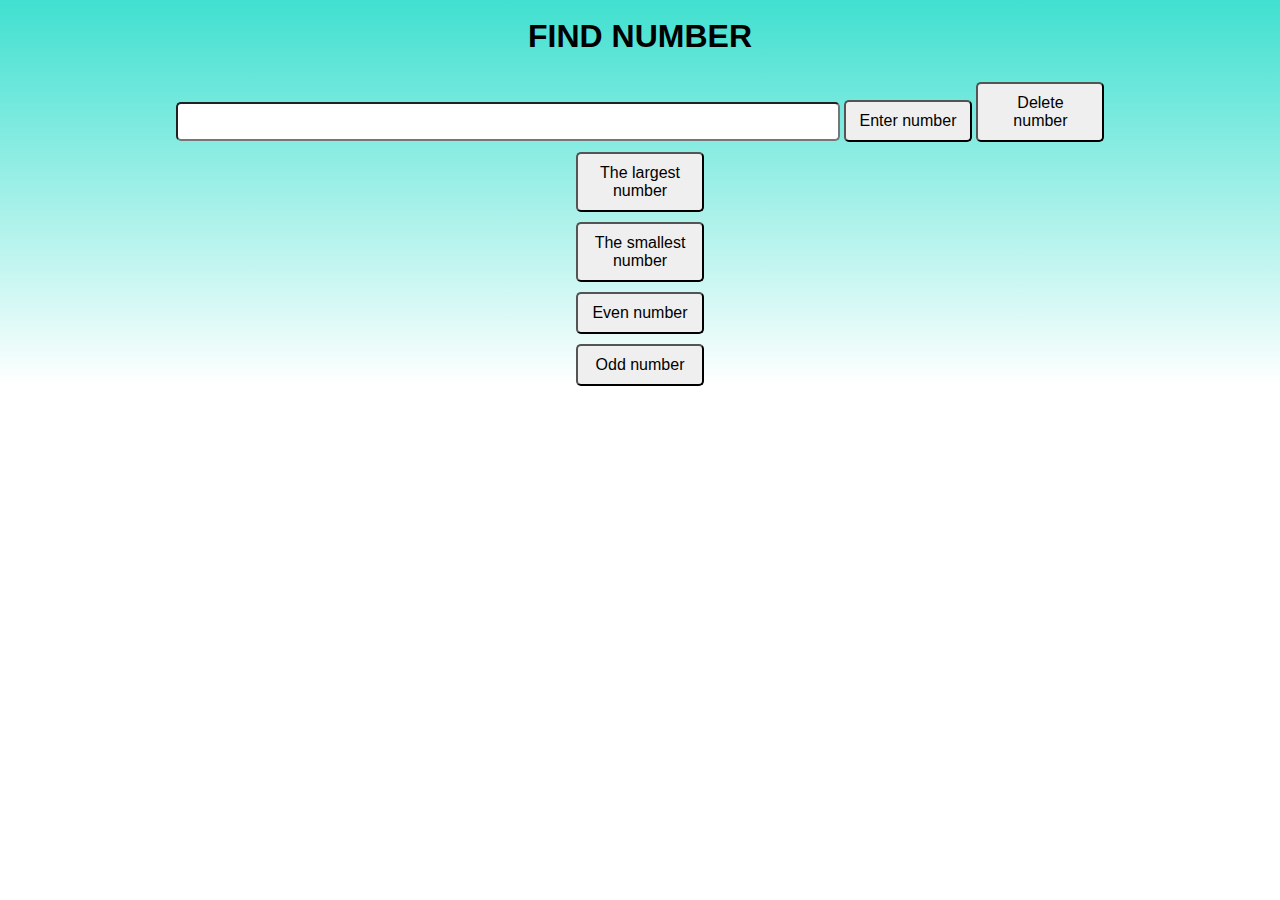
<file: find-number-by-js/index.html>
<!DOCTYPE html>
<html lang="en">

<head>
    <meta charset="UTF-8">
    <meta http-equiv="X-UA-Compatible" content="IE=edge">
    <meta name="viewport" content="width=device-width, initial-scale=1.0">
    <title>Find Number</title>
    <link rel="icon" href="./images/1.png">
    <link rel="stylesheet" href="./css/style.css">
</head>

<body>
    <div class="">
        <h1>Find Number</h1>
        <div>
            <input type="number" id="xValue">
            <button type="button" onclick="get_value()">Enter number</button>
            <button type="button" onclick="delete_value()">Delete number</button>
            <h2 id="input1"></h2>
        </div>
        <div>
            <button type="button" onclick="max()">The largest number</button>
            <h2 id="input2"></h2>
        </div>
        <div>
            <button type="button" onclick="min()">The smallest number</button>
            <h2 id="input3"></h2>
        </div>
        <div>
            <button type="button" onclick="even()">Even number</button>
            <h2 id="input4"></h2>
        </div>
        <div>
            <button type="button" onclick="odd()">Odd number</button>
            <h2 id="input5"></h2>
        </div>
    </div>

    <script src="./javascript/javascript.js"></script>
</body>

</html>
</file>
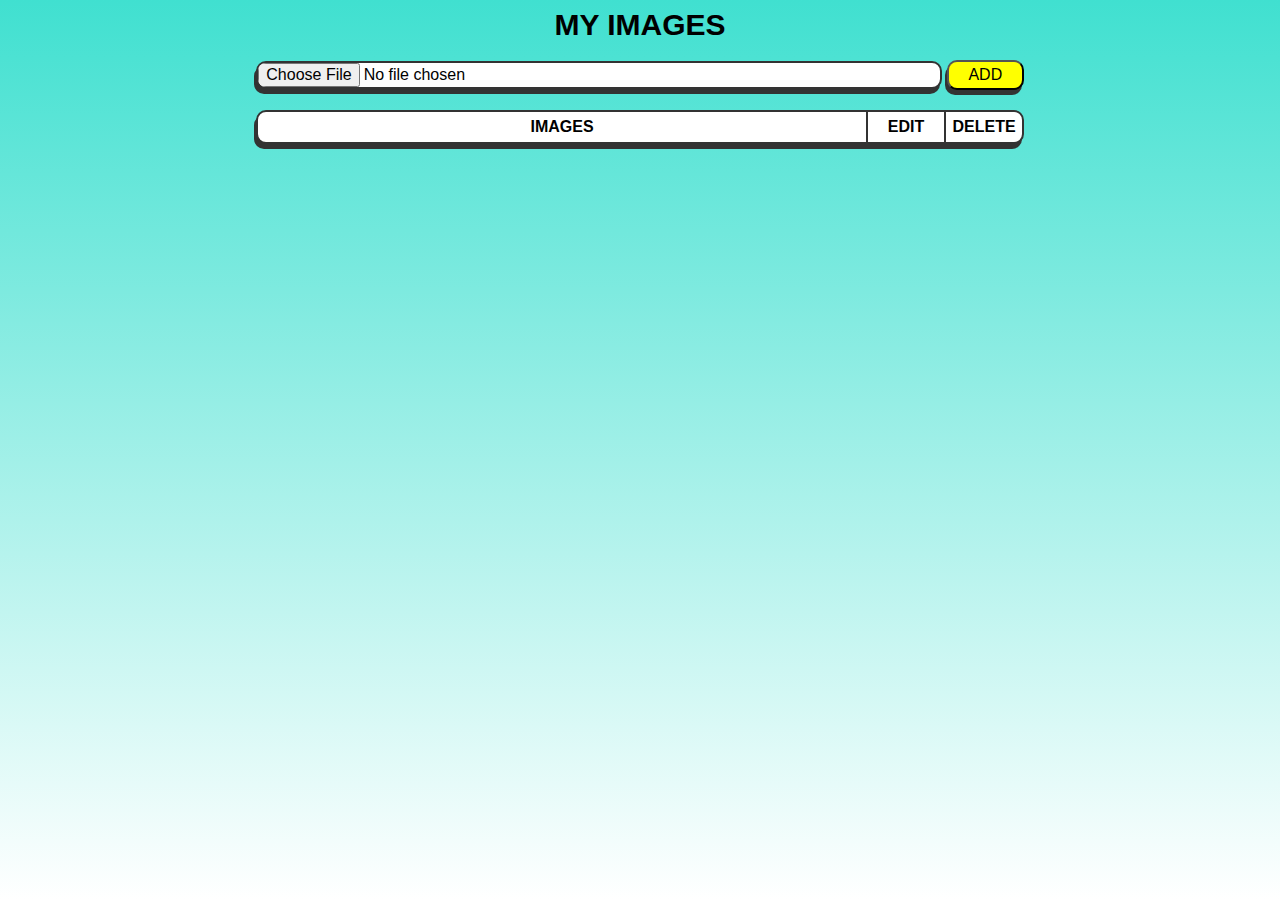
<file: my-images-by-js/index.html>
<html lang="en">

<head>
  <meta charset="UTF-8">
  <meta http-equiv="X-UA-Compatible" content="IE=edge">
  <meta name="viewport" content="width=device-width, initial-scale=1.0">
  <title>My images</title>
  <link rel="stylesheet" href="https://cdnjs.cloudflare.com/ajax/libs/font-awesome/6.1.1/css/all.min.css"
    integrity="sha512-KfkfwYDsLkIlwQp6LFnl8zNdLGxu9YAA1QvwINks4PhcElQSvqcyVLLD9aMhXd13uQjoXtEKNosOWaZqXgel0g=="
    crossorigin="anonymous" referrerpolicy="no-referrer" />
  <link rel="icon" href="./images/1.png">
  <link rel="stylesheet" href="./css/style.css">
</head>

<body>
  <!-- The header -->
  <div class="header">
    <h1>MY IMAGES</h1>
    <div>
      <input type="file" id="header__get-value" accept="image/png, image/jpg" placeholder="...">
      <button class="header__add" onclick="getValue()">ADD</button>
    </div>
  </div>
  <!-- The main -->
  <ul id="main" class="main">
    <li>
      <h2>IMAGES</h2>
      <p>EDIT</p>
      <p>DELETE</p>
    </li>
  </ul>
  <script src="https://code.jquery.com/jquery-3.2.1.slim.min.js"
    integrity="sha384-KJ3o2DKtIkvYIK3UENzmM7KCkRr/rE9/Qpg6aAZGJwFDMVNA/GpGFF93hXpG5KkN"
    crossorigin="anonymous"></script>
  <script src="https://cdn.jsdelivr.net/npm/popper.js@1.12.9/dist/umd/popper.min.js"
    integrity="sha384-ApNbgh9B+Y1QKtv3Rn7W3mgPxhU9K/ScQsAP7hUibX39j7fakFPskvXusvfa0b4Q"
    crossorigin="anonymous"></script>
  <script src="https://cdn.jsdelivr.net/npm/bootstrap@4.0.0/dist/js/bootstrap.min.js"
    integrity="sha384-JZR6Spejh4U02d8jOt6vLEHfe/JQGiRRSQQxSfFWpi1MquVdAyjUar5+76PVCmYl"
    crossorigin="anonymous"></script>
  <script src="./javascript/javascript.js"></script>
</body>

</html>
</file>
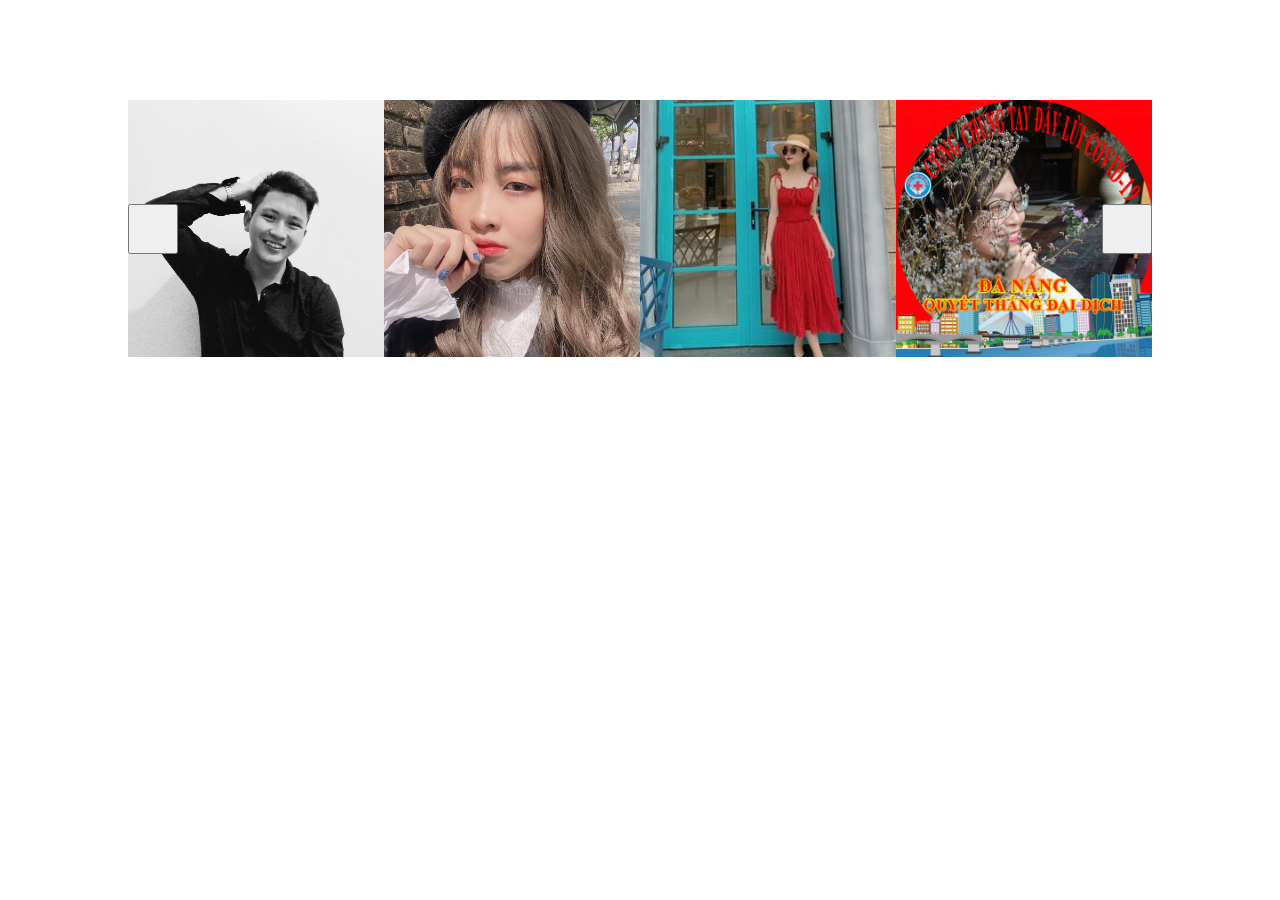
<file: slide-by-js/index.html>
<html lang="en">

<head>
    <meta charset="UTF-8">
    <meta http-equiv="X-UA-Compatible" content="IE=edge">
    <meta name="viewport" content="width=device-width, initial-scale=1.0">
    <title>Document</title>
    <link rel="stylesheet" href="https://cdnjs.cloudflare.com/ajax/libs/font-awesome/6.1.2/css/all.min.css"
        integrity="sha512-1sCRPdkRXhBV2PBLUdRb4tMg1w2YPf37qatUFeS7zlBy7jJI8Lf4VHwWfZZfpXtYSLy85pkm9GaYVYMfw5BC1A=="
        crossorigin="anonymous" referrerpolicy="no-referrer" />
    <link rel="stylesheet" href="./css/style.css">
</head>

<body>
    <div onclick="slideShow()" class="slide">
        <div>
            <img class="img img-block" src="./images/2.jpg" alt="" width="25%">
            <img class="img img-block" src="./images/3.jpg" alt="" width="25%">
            <img class="img img-block" src="./images/4.jpg" alt="" width="25%">
            <img class="img img-block" src="./images/5.jpg" alt="" width="25%">
            <img class="img" src="./images/6.jpg" alt="" width="25%">
            <img class="img" src="./images/7.jpg" alt="" width="25%">
            <img class="img" src="./images/8.jpg" alt="" width="25%">
            <img class="img" src="./images/9.jpg" alt="" width="25%">
            <img class="img" src="./images/10.jpg" alt="" width="25%">
            <img class="img" src="./images/11.jpg" alt="" width="25%">
            <img class="img" src="./images/12.jpg" alt="" width="25%">
            <img class="img" src="./images/13.jpg" alt="" width="25%">
            <img class="img" src="./images/14.jpg" alt="" width="25%">
            <img class="img" src="./images/15.jpg" alt="" width="25%">
        </div>
        <button class="fa-solid fa-angle-left back" onclick="moveSlide(-1)"></button>
        <button class="fa-solid fa-angle-right ahead" onclick="moveSlide(1)"></button>
    </div>


    <script src="./javascript/javascript.js"></script>
</body>

</html>
</file>
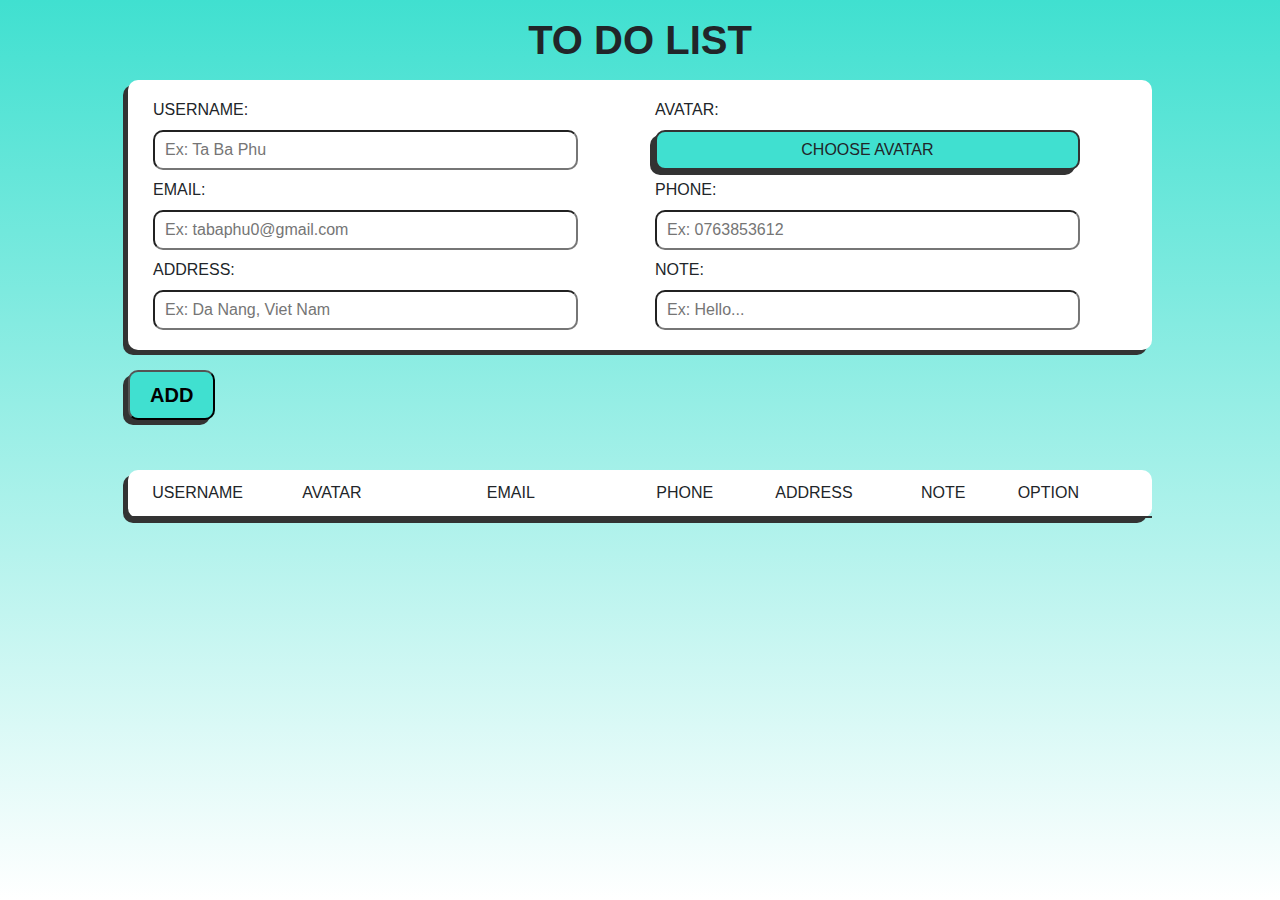
<file: to-do-list-by-jquery/index.html>
<html lang="en">

<head>
    <meta charset="UTF-8">
    <meta http-equiv="X-UA-Compatible" content="IE=edge">
    <meta name="viewport" content="width=device-width, initial-scale=1.0">
    <title>To do list</title>
    <link rel="icon" href="./images/1.png">
    <link rel="stylesheet" href="https://cdnjs.cloudflare.com/ajax/libs/font-awesome/6.1.1/css/all.min.css"
        integrity="sha512-KfkfwYDsLkIlwQp6LFnl8zNdLGxu9YAA1QvwINks4PhcElQSvqcyVLLD9aMhXd13uQjoXtEKNosOWaZqXgel0g=="
        crossorigin="anonymous" referrerpolicy="no-referrer" />
    <link rel="stylesheet" href="https://cdn.jsdelivr.net/npm/bootstrap@4.0.0/dist/css/bootstrap.min.css"
        integrity="sha384-Gn5384xqQ1aoWXA+058RXPxPg6fy4IWvTNh0E263XmFcJlSAwiGgFAW/dAiS6JXm" crossorigin="anonymous">
    <script src="https://ajax.googleapis.com/ajax/libs/jquery/3.6.0/jquery.min.js"></script>
    <link rel="stylesheet" href="./css/style.css">
</head>

<body>
    <!-- The header -->
    <div class="header">
        <h1>TO DO LIST</h1>
        <div class="row">
            <div class="username col-md-6">
                <h2>USERNAME:</h2>
                <input type="text" id="header__value--username" placeholder="Ex: Ta Ba Phu">
            </div>
            <div class="avatar col-md-6">
                <h2>AVATAR:</h2>
                <label for="header__get--avatar">CHOOSE AVATAR</label>
                <input type="file" id="header__get--avatar" accept="image/png, image/jpg" placeholder="">
            </div>
            <div class="email col-md-6">
                <h2>EMAIL:</h2>
                <input type="text" id="header__value--email" placeholder="Ex: tabaphu0@gmail.com">
            </div>
            <div class="phone col-md-6">
                <h2>PHONE:</h2>
                <input type="number" id="header__value--phone" placeholder="Ex: 0763853612">
            </div>
            <div class="address col-md-6">
                <h2>ADDRESS:</h2>
                <input type="text" id="header__value--address" placeholder="Ex: Da Nang, Viet Nam">
            </div>
            <div class="note col-md-6">
                <h2>NOTE:</h2>
                <input type="text" id="header__value--note" placeholder="Ex: Hello...">
            </div>
        </div>
        <button class="header__add">ADD</button>
    </div>
    <!-- The main -->
    <div class="div-main">
        <ul id="main" class="main">
            <li>
                <p>USERNAME</p>
                <div>AVATAR</div>
                <p class="main__email">EMAIL</p>
                <p>PHONE</p>
                <p>ADDRESS</p>
                <p>NOTE</p>
                <div>OPTION</div>
            </li>
        </ul>
    </div>

    <script src="https://code.jquery.com/jquery-3.2.1.slim.min.js"
        integrity="sha384-KJ3o2DKtIkvYIK3UENzmM7KCkRr/rE9/Qpg6aAZGJwFDMVNA/GpGFF93hXpG5KkN"
        crossorigin="anonymous"></script>
    <script src="https://cdn.jsdelivr.net/npm/popper.js@1.12.9/dist/umd/popper.min.js"
        integrity="sha384-ApNbgh9B+Y1QKtv3Rn7W3mgPxhU9K/ScQsAP7hUibX39j7fakFPskvXusvfa0b4Q"
        crossorigin="anonymous"></script>
    <script src="https://cdn.jsdelivr.net/npm/bootstrap@4.0.0/dist/js/bootstrap.min.js"
        integrity="sha384-JZR6Spejh4U02d8jOt6vLEHfe/JQGiRRSQQxSfFWpi1MquVdAyjUar5+76PVCmYl"
        crossorigin="anonymous"></script>
    <script src="./javascript/javascript.js"></script>
</body>

</html>
</file>
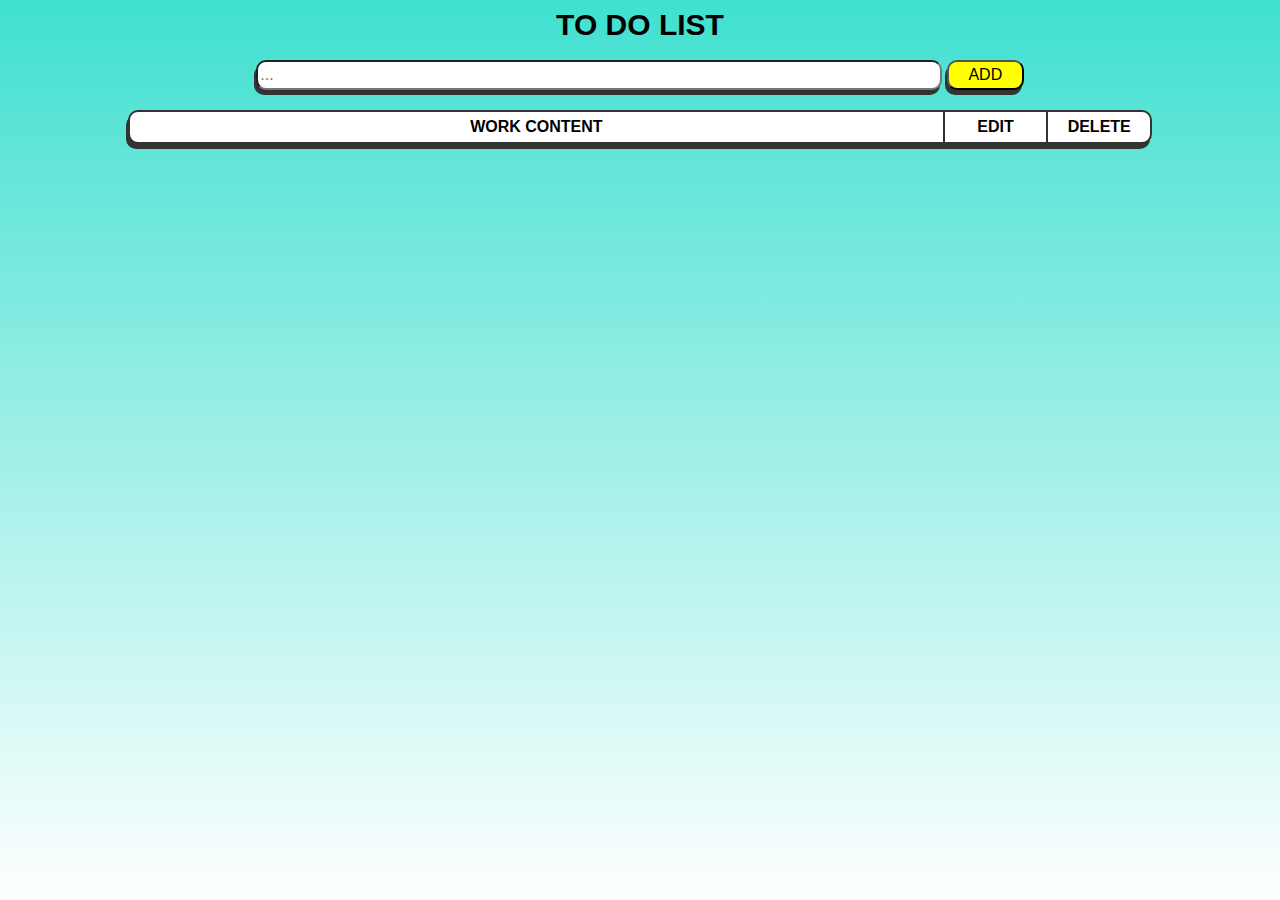
<file: to-do-list-by-js/index.html>
<html lang="en">

<head>
    <meta charset="UTF-8">
    <meta http-equiv="X-UA-Compatible" content="IE=edge">
    <meta name="viewport" content="width=device-width, initial-scale=1.0">
    <title>To do list</title>
    <link rel="icon" href="./images/1.png">
    <link rel="stylesheet" href="https://cdnjs.cloudflare.com/ajax/libs/font-awesome/6.1.1/css/all.min.css"
        integrity="sha512-KfkfwYDsLkIlwQp6LFnl8zNdLGxu9YAA1QvwINks4PhcElQSvqcyVLLD9aMhXd13uQjoXtEKNosOWaZqXgel0g=="
        crossorigin="anonymous" referrerpolicy="no-referrer" />
    <link rel="stylesheet" href="./css/style.css">
</head>

<body>
    <!-- The header -->
    <div class="header">
        <h1>TO DO LIST</h1>
        <div>
            <input type="text" id="header__get-value" placeholder="...">
            <button class="header__add" onclick="getValue()">ADD</button>
        </div>
    </div>
    <!-- The main -->
    <ul id="main" class="main">
        <li>
            <h2>WORK CONTENT</h2>
            <p>EDIT</p>
            <p>DELETE</p>
        </li>
    </ul>

    <script src="https://code.jquery.com/jquery-3.2.1.slim.min.js"
        integrity="sha384-KJ3o2DKtIkvYIK3UENzmM7KCkRr/rE9/Qpg6aAZGJwFDMVNA/GpGFF93hXpG5KkN"
        crossorigin="anonymous"></script>
    <script src="https://cdn.jsdelivr.net/npm/popper.js@1.12.9/dist/umd/popper.min.js"
        integrity="sha384-ApNbgh9B+Y1QKtv3Rn7W3mgPxhU9K/ScQsAP7hUibX39j7fakFPskvXusvfa0b4Q"
        crossorigin="anonymous"></script>
    <script src="https://cdn.jsdelivr.net/npm/bootstrap@4.0.0/dist/js/bootstrap.min.js"
        integrity="sha384-JZR6Spejh4U02d8jOt6vLEHfe/JQGiRRSQQxSfFWpi1MquVdAyjUar5+76PVCmYl"
        crossorigin="anonymous"></script>
    <script src="./javascript/javascript.js"></script>
</body>

</html>
</file>
<file: slide-by-js/css/style.css>
html,
body,
div,
span,
applet,
object,
iframe,
h1,
h2,
h3,
h4,
h5,
h6,
p,
blockquote,
pre,
a,
abbr,
acronym,
address,
big,
cite,
code,
del,
dfn,
em,
img,
ins,
kbd,
q,
s,
samp,
small,
strike,
strong,
sub,
sup,
tt,
var,
b,
u,
i,
center,
dl,
dt,
dd,
ol,
ul,
li,
fieldset,
form,
label,
legend,
table,
caption,
tbody,
tfoot,
thead,
tr,
th,
td,
article,
aside,
canvas,
details,
embed,
figure,
figcaption,
footer,
header,
hgroup,
menu,
nav,
output,
ruby,
section,
summary,
time,
mark,
audio,
video {
    margin: 0;
    padding: 0;
    border: 0;
    font-size: 100%;
    font: inherit;
    vertical-align: baseline;
}

/* HTML5 display-role reset for older browsers */
article,
aside,
details,
figcaption,
figure,
footer,
header,
hgroup,
menu,
nav,
section {
    display: block;
}

body {
    line-height: 1;
}

ol,
ul {
    list-style: none;
}

blockquote,
q {
    quotes: none;
}

blockquote:before,
blockquote:after,
q:before,
q:after {
    content: '';
    content: none;
}

table {
    border-collapse: collapse;
    border-spacing: 0;
}

html {
    font-family: Helvetica, Arial, sans-serif;
}

.slide {
    position: relative;
    width: 80%;
    margin: 100px auto;
}

.slide div {
    display: flex;
}

.slide .img {
    display: none;
}

.slide .img-block {
    display: block;
}

.slide button {
    position: absolute;
    top: 50%;
    width: 50px;
    height: 50px;
    transform: translateY(-50%);
}

.slide button:hover {
    opacity: 0.5;
}

.slide .ahead {
    right: 0;
}
</file>
<file: find-number-by-js/css/style.css>
/* Reset css */
html,
body,
div,
span,
applet,
object,
iframe,
h1,
h2,
h3,
h4,
h5,
h6,
p,
blockquote,
pre,
a,
abbr,
acronym,
address,
big,
cite,
code,
del,
dfn,
em,
img,
ins,
kbd,
q,
s,
samp,
small,
strike,
strong,
sub,
sup,
tt,
var,
b,
u,
i,
center,
dl,
dt,
dd,
ol,
ul,
li,
fieldset,
form,
label,
legend,
table,
caption,
tbody,
tfoot,
thead,
tr,
th,
td,
article,
aside,
canvas,
details,
embed,
figure,
figcaption,
footer,
header,
hgroup,
menu,
nav,
output,
ruby,
section,
summary,
time,
mark,
audio,
video {
    margin: 0;
    padding: 0;
    border: 0;
    font-size: 100%;
    font: inherit;
    vertical-align: baseline;
}

/* HTML5 display-role reset for older browsers */
article,
aside,
details,
figcaption,
figure,
footer,
header,
hgroup,
menu,
nav,
section {
    display: block;
}

body {
    line-height: 1;
}

ol,
ul {
    list-style: none;
}

blockquote,
q {
    quotes: none;
}

blockquote:before,
blockquote:after,
q:before,
q:after {
    content: '';
    content: none;
}

table {
    border-collapse: collapse;
    border-spacing: 0;
}

html {
    font-family: Helvetica, Arial, sans-serif;
}

body {
    text-align: center;
}

body>div {
    background: linear-gradient(to bottom, #40E0D0, #ffffff);
}

body>div h1 {
    font-size: 32px;
    font-weight: bold;
    padding: 20px 0;
    text-transform: uppercase;
}

body>div>div {
    margin: 10px 0;
}

input {
    width: 50%;
    padding: 10px;
    border-radius: 5px;
}

body div button {
    width: 10%;
    border-radius: 5px;
    padding: 10px;
    font-size: 16px;
}

body div h2 {
    margin: 10px 0;
}
</file>
<file: my-images-by-js/css/style.css>
/* Reset css */
html,
body,
div,
span,
applet,
object,
iframe,
h1,
h2,
h3,
h4,
h5,
h6,
p,
blockquote,
pre,
a,
abbr,
acronym,
address,
big,
cite,
code,
del,
dfn,
em,
img,
ins,
kbd,
q,
s,
samp,
small,
strike,
strong,
sub,
sup,
tt,
var,
b,
u,
i,
center,
dl,
dt,
dd,
ol,
ul,
li,
fieldset,
form,
label,
legend,
table,
caption,
tbody,
tfoot,
thead,
tr,
th,
td,
article,
aside,
canvas,
details,
embed,
figure,
figcaption,
footer,
header,
hgroup,
menu,
nav,
output,
ruby,
section,
summary,
time,
mark,
audio,
video {
    margin: 0;
    padding: 0;
    border: 0;
    font-size: 100%;
    font: inherit;
    vertical-align: baseline;
}

/* HTML5 display-role reset for older browsers */
article,
aside,
details,
figcaption,
figure,
footer,
header,
hgroup,
menu,
nav,
section {
    display: block;
}

body {
    line-height: 1;
}

ol,
ul {
    list-style: none;
}

blockquote,
q {
    quotes: none;
}

blockquote:before,
blockquote:after,
q:before,
q:after {
    content: '';
    content: none;
}

table {
    border-collapse: collapse;
    border-spacing: 0;
}

html {
    font-family: Helvetica, Arial, sans-serif;
}

body {
    background: linear-gradient(to bottom, #40E0D0, #ffffff);
}

/* Style header */
.header {
    width: calc(60%);
    margin: auto;
    text-align: center;
}

.header h1 {
    padding: 10px 0;
    font-size: 30px;
    font-weight: bold;
}

.header div {
    padding: 10px 0;
}

.header input {
    background-color: #ffffff;
    width: calc(90% - 5px);
    line-height: 24px;
    font-size: 16px;
    border: 2px solid #333;
    border-radius: 10px;
    box-shadow: -2px 5px #333;
}

.header button {
    width: calc(10%);
    line-height: 24px;
    font-size: 16px;
    background-color: #FFFF00;
    border-radius: 10px;
    box-shadow: -2px 5px #333;
}

/* Style main */
.main {
    width: calc(60%);
    margin: auto;
    text-align: center;
}

.main li:first-child {
    display: flex;
    justify-content: space-between;
    align-items: center;
    line-height: 30px;
    margin: 10px 0;
    background-color: #ffffff;
    border-radius: 10px;
    border: 2px solid #333;
    box-shadow: -2px 5px #333;
}

.main li:first-child h2 {
    width: calc(80%);
    display: flex;
    justify-content: center;
    border-right: 2px solid #333;
    font-weight: bold;
}

.main li p {
    width: calc(10%);
    font-weight: bold;
}

.main li p:last-child {
    border-left: 2px solid #333;
}

.main li {
    display: flex;
    justify-content: space-between;
    align-items: center;
    line-height: 30px;
    margin: 10px 0;
    background-color: #ffffff;
    border-radius: 10px;
    box-shadow: -2px 5px #333;
}

.main__div-value {
    width: calc(90%);
    display: flex;
    justify-content: center;
    border: 2px solid #333;
    border-radius: 10px 0 0 10px;
}

.main__div-value img {
    width: auto;
    height: 96px;
    margin: 0 30px;
}

.main__div-value input {
    width: calc(75%);
    border: 2px solid #333;
    font-size: 16px;
    border-top: none;
    border-bottom: none;
}

.main__div-value button {
    width: calc(10% + 2px);
    background-color: rgb(39, 205, 255);
    font-size: 16px;
    font-weight: bold;
    border: none;
}

.main__button-edit {
    width: calc(11% + 4px);
    background-color: rgb(39, 255, 50);
    color: #333333;
    line-height: 94px;
    font-size: 16px;
    border-left: none;
    border-right: none;
}

.main__button-delete {
    width: calc(11% + 4px);
    background-color: rgb(255, 39, 39);
    color: #333333;
    line-height: 94px;
    font-size: 16px;
    border-radius: 0 10px 10px 0;
}
</file>
<file: to-do-list-by-jquery/css/style.css>
/* Reset css */
html,
body,
div,
span,
applet,
object,
iframe,
h1,
h2,
h3,
h4,
h5,
h6,
p,
blockquote,
pre,
a,
abbr,
acronym,
address,
big,
cite,
code,
del,
dfn,
em,
img,
ins,
kbd,
q,
s,
samp,
small,
strike,
strong,
sub,
sup,
tt,
var,
b,
u,
i,
center,
dl,
dt,
dd,
ol,
ul,
li,
fieldset,
form,
label,
legend,
table,
caption,
tbody,
tfoot,
thead,
tr,
th,
td,
article,
aside,
canvas,
details,
embed,
figure,
figcaption,
footer,
header,
hgroup,
menu,
nav,
output,
ruby,
section,
summary,
time,
mark,
audio,
video {
    margin: 0;
    padding: 0;
    border: 0;
    font-size: 100%;
    font: inherit;
    vertical-align: baseline;
}

/* HTML5 display-role reset for older browsers */
article,
aside,
details,
figcaption,
figure,
footer,
header,
hgroup,
menu,
nav,
section {
    display: block;
}

body {
    line-height: 1;
}

ol,
ul {
    list-style: none;
}

blockquote,
q {
    quotes: none;
}

blockquote:before,
blockquote:after,
q:before,
q:after {
    content: '';
    content: none;
}

table {
    border-collapse: collapse;
    border-spacing: 0;
}

html {
    font-family: Helvetica, Arial, sans-serif;
}

body {
    background: linear-gradient(to bottom, #40E0D0, #ffffff);
}

input[type="file"] {
    display: none;
}

/* Style header */
.header {
    width: calc(80%);
    margin: auto;
}

.header h1 {
    text-align: center;
    padding: 20px 0;
    font-size: 40px;
    font-weight: bold;
}

.header>div {
    background-color: #ffffff;
    box-sizing: border-box;
    padding: 10px;
    border-radius: 10px;
    box-shadow: -5px 5px #333333;
    margin: 0 0 10px;
}

.header h2 {
    padding: 12px 0;
    font-size: 16px;
}

.header input {
    width: calc(90%);
    border-radius: 10px;
    box-sizing: border-box;
    padding-left: 10px;
    line-height: 34px;
}

.header label {
    width: calc(90%);
    line-height: 36px;
    border-radius: 10px;
    border: 2px solid #333333;
    background-color: #40E0D0;
    box-shadow: -5px 5px #333333;
    text-align: center;
}

label:hover {
    opacity: 0.5;
}

.header .address,
.header .note {
    margin-bottom: 10px;
}

.header__add {
    font-size: 20px;
    padding: 13px 20px;
    border-radius: 10px;
    box-shadow: -5px 5px #333333;
    margin: 10px 0 50px;
    background-color: #40E0D0;
    font-weight: bold;
}

.header__add:hover {
    opacity: 0.5;
}

/* Style main */
.main {
    width: calc(80%);
    margin: auto;
    background-color: #ffffff;
    border-radius: 10px;
    box-shadow: -5px 5px #333333;
}

.main li {
    display: flex;
    justify-content: space-between;
    text-align: center;
    align-items: center;
    margin: 0;
    padding: 15px;
    border-bottom: 2px solid #333333;
    font-size: 16px;
}

.main li>p {
    width: calc(12% - 10px);
    overflow: hidden;
}

.main li>.main__email {
    width: calc(20%);
}

.main li>div {
    width: calc(12%);
    
}

.main li div:last-child {
    display: flex;
}

.main li button {
    border-radius: 10px;
    width: calc(80%) !important;
    margin: 0 auto;
    line-height: 36px;
}

.main li button:first-child {
    background-color: rgb(39, 255, 50);
    width: calc(50%);
    box-shadow: -5px 5px #333333;
    margin-right: 10px;
}

.main li button:last-child {
    background-color: rgb(255, 39, 39);
    width: calc(50%);
    box-shadow: -5px 5px #333333;
}

.main li button:hover {
    opacity: 0.5;
}

.main li img {
    width: 50%;
}

.main li input {
    width: 100%;
    padding: 10px;
    border-radius: 10px;
}

.main label {
    width: calc(100%);
    line-height: 36px;
    border-radius: 10px;
    border: 2px solid #333333;
    background-color: #40E0D0;
    box-shadow: -5px 5px #333333;
    text-align: center;
}

@media only screen and (max-width: 1200px) {
    .main li div:last-child {
        flex-direction: column;
    }

    .div-main {
        overflow-x: scroll;
        width: calc(80%);
        margin: auto;
        border-radius: 10px;
        box-shadow: -5px 5px #333333;
        margin-bottom: 30px;
    }

    .main {
        width: 1000px;
    }

    .main li button:first-child {
        margin-bottom: 10px !important;
    }

}
</file>
<file: to-do-list-by-js/css/style.css>
/* Reset css */
html,
body,
div,
span,
applet,
object,
iframe,
h1,
h2,
h3,
h4,
h5,
h6,
p,
blockquote,
pre,
a,
abbr,
acronym,
address,
big,
cite,
code,
del,
dfn,
em,
img,
ins,
kbd,
q,
s,
samp,
small,
strike,
strong,
sub,
sup,
tt,
var,
b,
u,
i,
center,
dl,
dt,
dd,
ol,
ul,
li,
fieldset,
form,
label,
legend,
table,
caption,
tbody,
tfoot,
thead,
tr,
th,
td,
article,
aside,
canvas,
details,
embed,
figure,
figcaption,
footer,
header,
hgroup,
menu,
nav,
output,
ruby,
section,
summary,
time,
mark,
audio,
video {
    margin: 0;
    padding: 0;
    border: 0;
    font-size: 100%;
    font: inherit;
    vertical-align: baseline;
}

/* HTML5 display-role reset for older browsers */
article,
aside,
details,
figcaption,
figure,
footer,
header,
hgroup,
menu,
nav,
section {
    display: block;
}

body {
    line-height: 1;
}

ol,
ul {
    list-style: none;
}

blockquote,
q {
    quotes: none;
}

blockquote:before,
blockquote:after,
q:before,
q:after {
    content: '';
    content: none;
}

table {
    border-collapse: collapse;
    border-spacing: 0;
}

html {
    font-family: Helvetica, Arial, sans-serif;
}

body {
    background: linear-gradient(to bottom, #40E0D0, #ffffff);
}

/* Style header */
.header {
    width: calc(60%);
    margin: auto;
    text-align: center;
}

.header h1 {
    padding: 10px 0;
    font-size: 30px;
    font-weight: bold;
}

.header div {
    padding: 10px 0;
}

.header input {
    width: calc(90% - 5px);
    line-height: 24px;
    font-size: 16px;
    border-radius: 10px;
    box-shadow: -2px 5px #333;
}

.header button {
    width: calc(10%);
    line-height: 24px;
    font-size: 16px;
    background-color: #FFFF00;
    border-radius: 10px;
    box-shadow: -2px 5px #333;
}

/* Style main */
.main {
    width: calc(80%);
    margin: auto;
    text-align: center;
}

.main li:first-child {
    display: flex;
    justify-content: space-between;
    align-items: center;
    line-height: 30px;
    margin: 10px 0;
    background-color: #ffffff;
    border-radius: 10px;
    border: 2px solid #333;
    box-shadow: -2px 5px #333;
}

.main li:first-child h2 {
    width: calc(80%);
    display: flex;
    justify-content: center;
    border-right: 2px solid #333;
    font-weight: bold;
}

.main li p {
    width: calc(10%);
    font-weight: bold;
}

.main li p:last-child {
    border-left: 2px solid #333;
}

.main li {
    display: flex;
    justify-content: space-between;
    align-items: center;
    line-height: 30px;
    margin: 10px 0;
    background-color: #ffffff;
    border-radius: 10px;
    box-shadow: -2px 5px #333;
}

.main__div-value {
    width: calc(90%);
    display: flex;
}

.main__div-value h2 {
    width: calc(100%);
}

.main__div-value input {
    width: calc(45%);
    border: 2px solid #333;
    font-size: 16px;
}

.main__div-value button {
    width: calc(16% - 3px);
    background-color: rgb(39, 205, 255);
    font-size: 16px;
    font-weight: bold;
    border-left: none;
    border-right: none;
}

.main__button-edit {
    width: calc(11% + 5px);
    background-color: rgb(39, 255, 50);
    color: #333333;
    line-height: 24px;
    font-size: 16px;
    border-right: none;
}

.main__button-delete {
    width: calc(11% + 5px);
    background-color: rgb(255, 39, 39);
    color: #333333;
    line-height: 24px;
    font-size: 16px;
    border-radius: 0 10px 10px 0;
}
</file>
